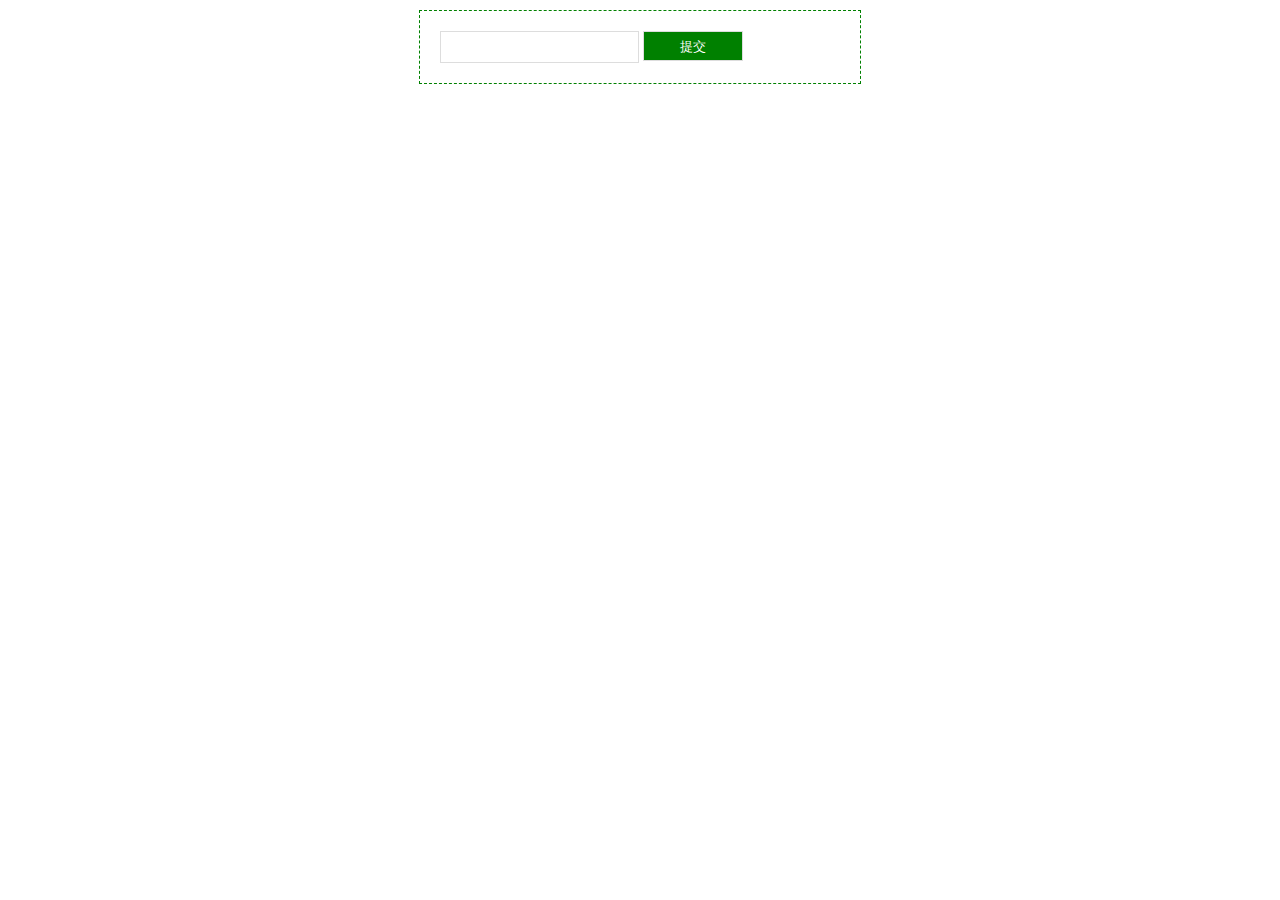
<file: detail.html>
<!DOCTYPE html>
<html>
<head>
    <meta charset="UTF-8">
    <title></title>
    <link rel="stylesheet" href="css/index.css">
</head>
<body>
<div class="detail">
    <input type="text" id="userName"/>
    <input type="button" value="提交" id="submit"/>
</div>

<script src="js/ajax.js"></script>
<script src="js/detail.js"></script>
</body>
</html>
</file>
<file: css/index.css>
* {
    margin: 0;
    padding: 0;
}

ul, li {
    list-style: none;
}

a, a:hover, a:active {
    color: #000;
    text-decoration: none;
}

/*--INDEX--*/
.box {
    margin: 10px auto;
    padding: 20px;
    width: 600px;
    border: 1px dashed green;
}

.box a {
    display: inline-block;
    line-height: 35px;
    color: red;
    font-size: 20px;
}

.box .header {
    height: 35px;
    line-height: 35px;
    text-align: center;
    background: green;
    color: #FFF;
    font-size: 16px;
}

.box .header span {
    float: left;
    width: 200px;
}

.box .content {

}

.box .content li {
    height: 30px;
    line-height: 30px;
    text-align: center;
}

.box .content li span {
    float: left;
    width: 200px;
    height: 30px;
}

.box .content li span a {
    display: inline-block;
    color: #000;
    font-size: 14px;
}

/*CSS3、移动端*/
.box .content li:nth-child(even) {
    background: #EEE;
}

.box .content li:hover {
    background: orange;
}

/*--DETAIL--*/
input {
    outline: none;
}

.detail {
    margin: 10px auto;
    padding: 20px;
    width: 400px;
    border: 1px dashed green;
}

#userName {
    display: inline-block;
    padding: 0 10px;
    height: 30px;
    line-height: 30px;
    border: 1px solid #DDD;
}

#submit {
    display: inline-block;
    width: 100px;
    height: 30px;
    line-height: 30px;
    border: 1px solid #DDD;
    background: green;
    cursor: pointer;
    color: #FFF;
}
</file>
